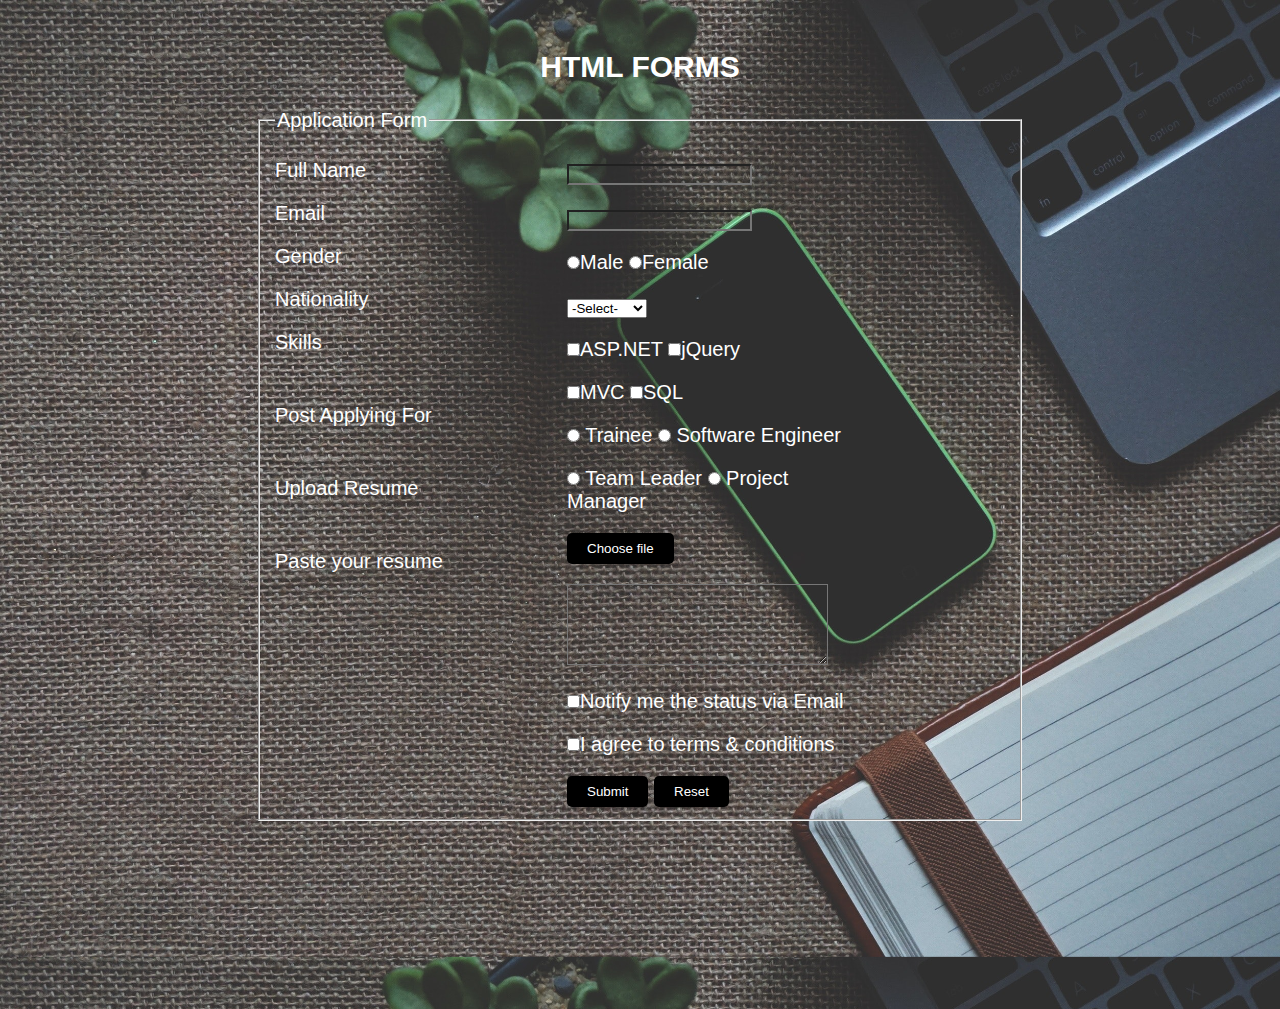
<file: Forms Assignment/index.html>
<!DOCTYPE html>
<html lang="en">
<head>
    <meta charset="UTF-8">
    <meta name="viewport" content="width=device-width, initial-scale=1.0">
    <meta http-equiv="X-UA-Compatible" content="ie=edge">
    <title>Document</title>
    <link rel="stylesheet" href="CSS/style.css">
</head>
<body>
    <h2>HTML FORMS</h2>
    <div class="container">
        <form action="/action_page.php">
            <fieldset>
                <legend>Application Form</legend>
                <div class="questions">
                    <p>Full Name</p>
                    <p>Email</p>
                    <p>Gender</p>
                    <p>Nationality</p>
                    <p>Skills</p>
                    <p class="post">Post Applying For</p>
                    <p class="post">Upload Resume</p>
                    <p class="post">Paste your resume</p> 
                </div>
                <div class="answers">
                    <input type="text" name="fullname"><br>
                    <input type="text" name="email"><br>
                    <input type="radio" name="gender">Male
                    <input type="radio" name="gender">Female<br>
                    
                    <select name="" id="">
                      <option value="">-Select-</option>
                      <option value="">Indian</option>
                      <option value="">Canadian</option>
                    </select><br>
                    <span>
                    <input type="checkbox">ASP.NET
                    <input type="checkbox">jQuery
                    </span><br>
                    <span class="move">
                    <input type="checkbox">MVC
                    <input type="checkbox">SQL
                    </span><br>
                  
                    <span>
                    <input type="radio" name="post" value="male"> Trainee
                    <input type="radio" name="post" value="female"> Software Engineer
                    </span><br>
                    <span class="move">
                    <input type="radio" name="post" value="female"> Team Leader
                    <input type="radio" name="post" value="other"> Project Manager
                    </span><br>
                    
                    <button>Choose file</button><br>

                    <textarea name="" id="" cols="30" rows="5"></textarea>
                    <br>
                    <input type="checkbox">Notify me the status via Email<br>
                    <input type="checkbox">I agree to terms &amp conditions<br>
                    <div>
                        <button>Submit</button>
                        <button>Reset</button>
                        <!-- <input type="submit" value="Submit">
                        <input type="reset" value="Reset"> -->
                    </div>
                </div>
                
                   
            </fieldset>
        </form>
    </div>
</body>
</html>
</file>
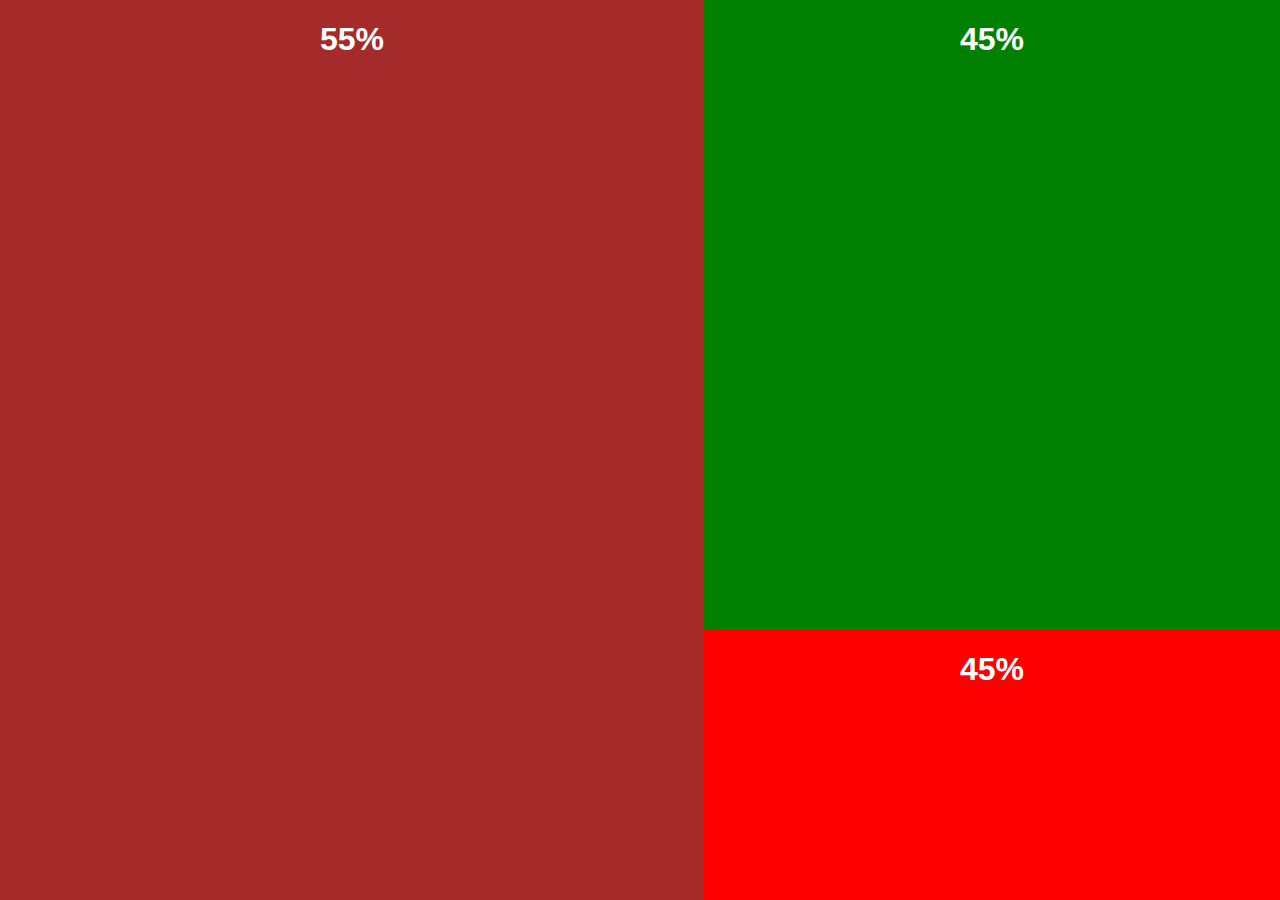
<file: Mid Term Exam/index.html>
<!DOCTYPE html>
<html lang="en">
<head>
    <meta charset="UTF-8">
    <meta name="viewport" content="width=device-width, initial-scale=1.0">
    <meta http-equiv="X-UA-Compatible" content="ie=edge">
    <title>Document</title>
    <link rel="stylesheet" href="CSS/style.css">
</head>
<body>
    <div class="container">
        <div class="brown">
            <h1>55%</h1>
        </div>
        <div class="two_boxes">
            <div class="green">
                <h1>45%</h1>
            </div>
            <div class="red">
                <h1>45%</h1>
            </div>
        </div>
    </div>
</body>
</html>
</file>
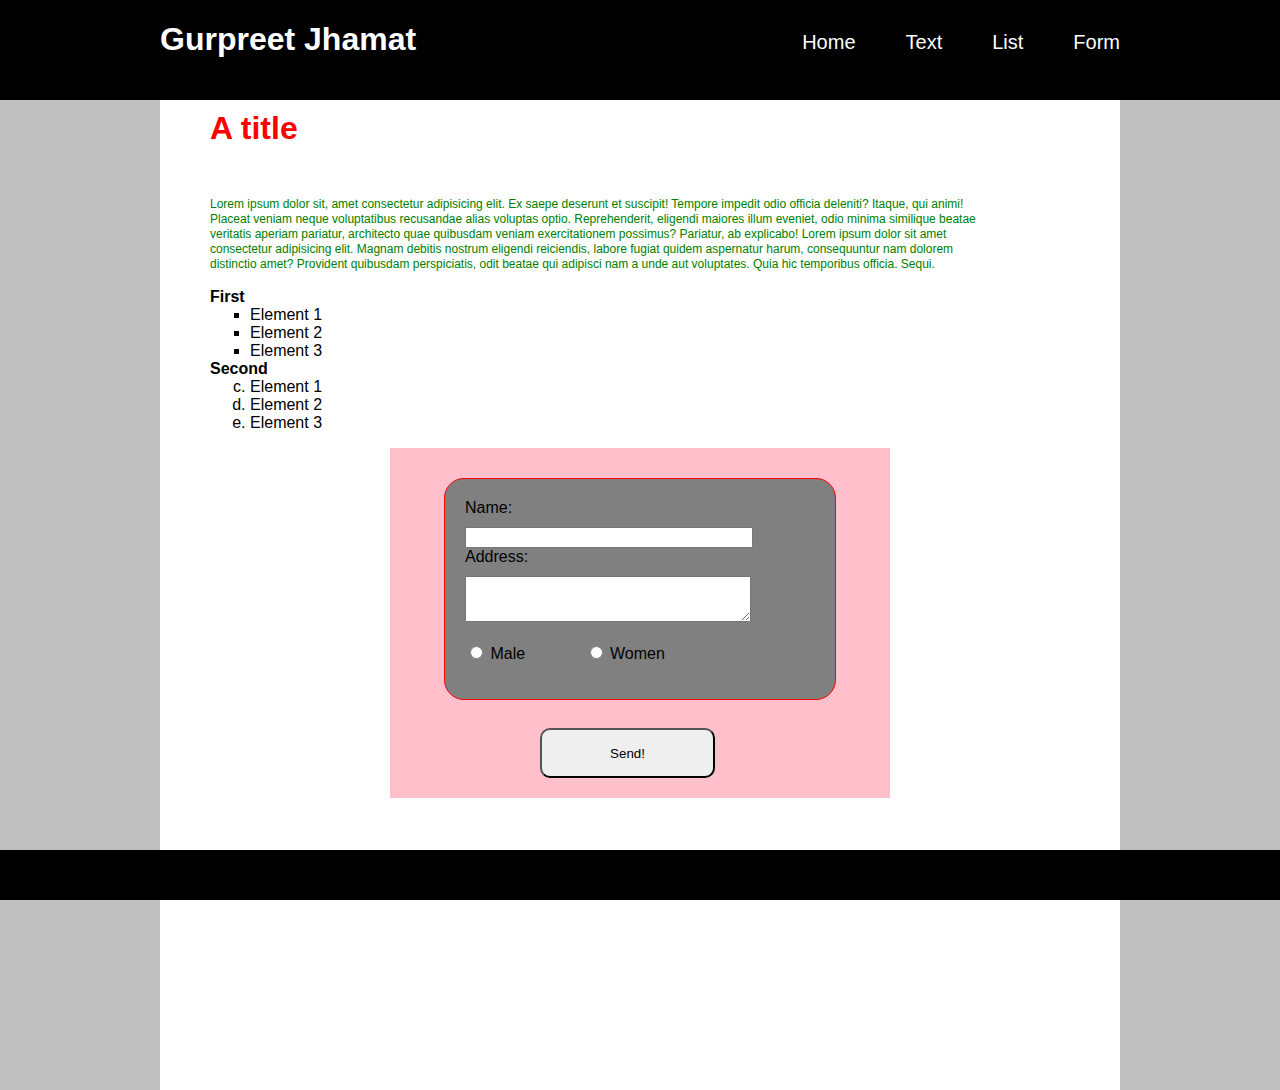
<file: Web Design Final Exam/index.html>
<!DOCTYPE html>
<html lang="en">
<head>
    <meta charset="UTF-8">
    <meta name="viewport" content="width=device-width, initial-scale=1.0">
    <meta http-equiv="X-UA-Compatible" content="ie=edge">
    <title>Web Design Exam</title>
    <link rel="stylesheet" href="CSS/style.css">
</head>
<body>
    <div class="nav_bar">
        <div class="nav">
            <h1>Gurpreet Jhamat</h1>
            <ul>
                <li><a>Home</a></li>
                <li><a>Text</a></li>
                <li><a>List</a></li>
                <li><a>Form</a></li>
            </ul>
        </div>    
    </div>
    <div class="body">
        <div class="content">
            <h1 class="title">A title</h1>
            <p>Lorem ipsum dolor sit, amet consectetur adipisicing elit. Ex saepe deserunt et suscipit! Tempore impedit odio officia deleniti? Itaque, qui animi! Placeat veniam neque voluptatibus recusandae alias voluptas optio. Reprehenderit, eligendi maiores illum eveniet, odio minima similique beatae veritatis aperiam pariatur, architecto quae quibusdam veniam exercitationem possimus? Pariatur, ab explicabo! Lorem ipsum dolor sit amet consectetur adipisicing elit. Magnam debitis nostrum eligendi reiciendis, labore fugiat quidem aspernatur harum, consequuntur nam dolorem distinctio amet? Provident quibusdam perspiciatis, odit beatae qui adipisci nam a unde aut voluptates. Quia hic temporibus officia. Sequi.</p>
        </div>
        <div class="list">
            <dl>
                <dt><b>First</b></dt>
                <ul type="square">
                    <li>Element 1</li>
                    <li>Element 2</li>
                    <li>Element 3</li>
                </ul>
                <dt><b>Second</b></dt>
                <ol type="a" start="3">
                    <li>Element 1</li>
                    <li>Element 2</li>
                    <li>Element 3</li>
                </ol>
            </dl>
        </div>
        <div class="form">
            <form action="">
                <label>Name:</label><br>
                <input type="text" class="name"><br>
                <label class="label">Address:</label><br>
                <textarea name="" id="" cols="33" rows="3" class="address"></textarea><br>
                <input type="radio" name="gender" value="male"> <label for="">Male</label>
                <input type="radio" name="gender" value="female"> <label for="">Women</label>
           </form>
           <button>Send!</button>
        </div>
    </div> 
    <footer class="footer"></footer>   
</body>
</html>
</file>
<file: Forms Assignment/CSS/style.css>
body{
    margin: 0;
    padding: 0;
    height: 100vh;
    width: 100%;
    background-image: url("../images/background.jpg");
    background-size: cover;
    color: #fff;
    font-size: 20px;
    font-family: sans-serif;
}
h2{
    text-align: center;
    margin-top: 50px;
}
.answers input, select{
    margin: 25px 0 0 0;
}
.container{
    width: 60%;
    float: left;
    height: 100vh;
    position: absolute;
    left: 20%;
}
.questions{
    width: 40%;
    float: left;
}
.answers{
    width: 40%;
    float: left;
}
.post{
    margin-top: 50px;
}
button, textarea{
    margin-top: 20px;
    
}
input, textarea{
    background:transparent;
    color: #fff;
}
button{
    padding: 8px 20px;
    background: #000;
    color: #fff;
    border: none;
    border-radius: 5px;
}
</file>
<file: Mid Term Exam/CSS/style.css>
body{
    margin: 0;
    padding: 0;
    font-family: sans-serif;
}
.container{
    width: 100%;
    height: 100vh;
    background: #fff;
    float: left;
    text-align: center;
    color: #fff;
}
.brown{
    background: brown;
    width: 55%;
    height: 100vh;
    float: left;
}
.two_boxes{
    width: 45%;
    height: 100vh;
    background: #fff;
    display: flex;
    flex-direction: row;
    flex-wrap: wrap;
}
.green{
    width: 100%;
    height: 70vh;
    background: green;
}
.red{
    width: 100%;
    height: 30vh;
    background:red;
    /* margin-top: 50%; */
}
</file>
<file: Web Design Final Exam/CSS/style.css>
body{
    margin: 0;
    padding: 0;
    background: #c0c0c0;
    font-size: 16px;
    font-family: Arial;
    color: black;
}
.nav_bar{
    width: 100%;
    height: 100px;
    margin: 0;
    padding: 0;
    background: #000;
    color: #fff;
    position: fixed;
    top: 0;
}
.nav{
    width: 960px;
    height: 100px;
    z-index: 1;
    margin: 0 auto;
}
.nav h1{
    float: left;
}
.nav ul{
    float: right;
}
.nav ul li{
    float: left;
    list-style-type: none;
    padding: 15px 0 0 50px;
    font-size: 20px;
}
.nav ul li:hover{
    color: red;
}
.body{
    background: #fff;
    width: 960px;
    min-height: 110vh;
    margin: 0 auto;
    padding: 0;
}
.title{
    margin: 100px 0 50px 50px;
    padding-top: 10px; 
    color: red;
}
.content p{
    color: green;
    font-size: 12px;
    line-height: 15px;
    width: 80%;
    margin-left: 50px;
}
.list{
    padding-left: 50px;
}
.form{
    width: 500px;
    background: pink;
    height: 350px;
    position: relative;
    margin: 0 auto;
}
form{
    width: 350px;
    margin: 0 auto;
    border: 1px solid red;
    background: gray;
    border-radius: 20px;
    position: absolute;
    top: 30px;
    bottom: 130px;
    left: 30px;
    right: 30px;
    padding: 20px;
    height: 180px;
    text-align: left;
}

.name, .address{
    width: 280px;
    margin-top: 10px;
}
.address{
    height: 40px;
}
.label{
    margin-top: 20px;
}
form input[type="radio"]{
    margin-top: 20px;
}
form input[value="female"]{
    margin-left: 60px;
}
.form button{
    position: absolute;
    margin: 0 auto;
    top: 80%;
    left: 150px;
    width: 175px;
    height: 50px;
    border-radius: 10px;
}
.footer{
    width: 100%;
    background: #000;
    height: 50px;
    position: fixed;
    bottom: 0;
    left: 0;
}
</file>
